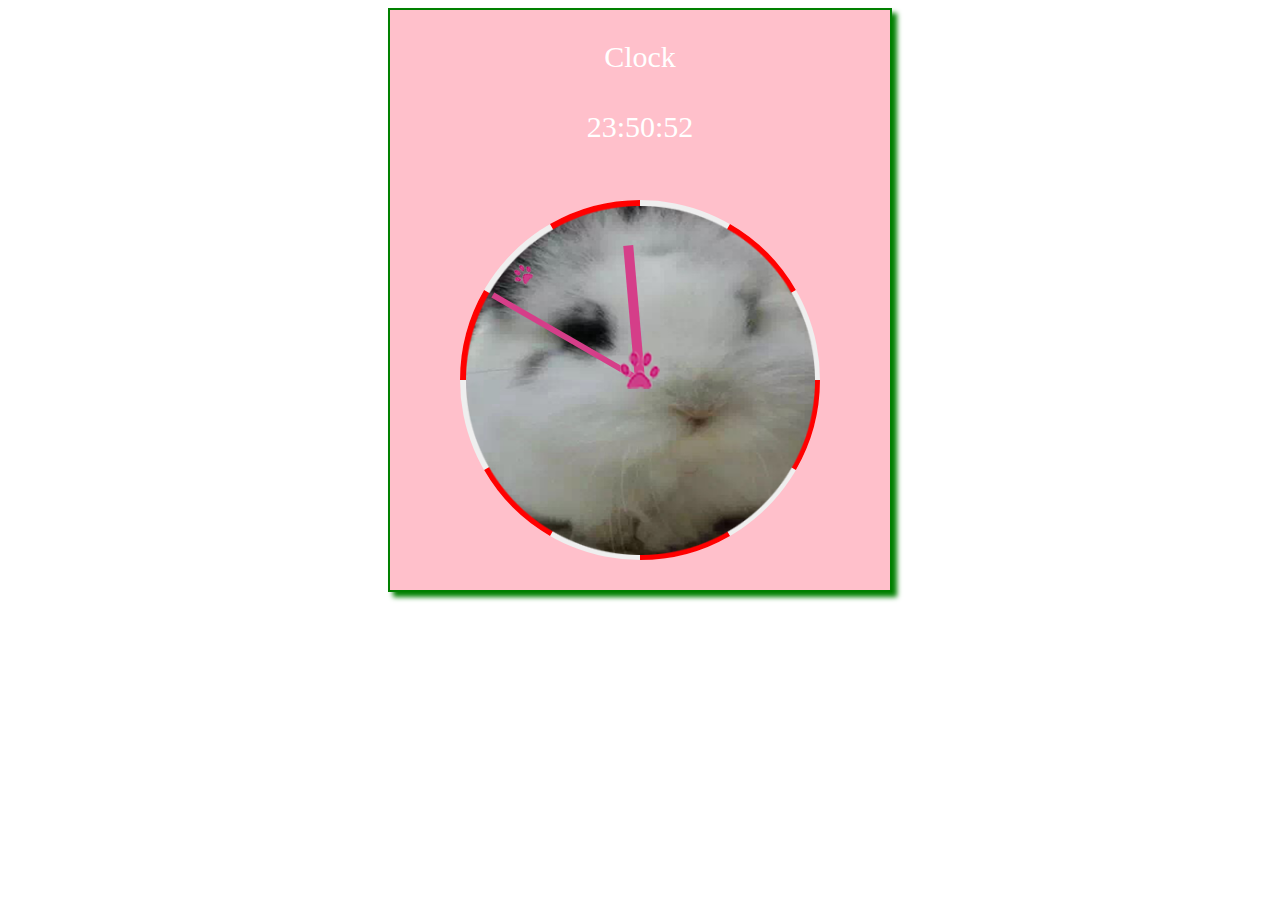
<file: clock/clock.html>
<!DOCTYPE html>
<html lang="en">
<head>
	<meta charset="UTF-8">
	<title>Clock</title>
	<script type="text/javascript" src="clock.js"></script>
	<link rel="stylesheet" type="text/css" href="clock.css" />
</head>
<body>
<div id="clk1">
	<p>Clock</p>
	<P id="show"></P>
	<canvas id="clkcanvas"><img id ="target5" src="c.jpg" ></canvas>
	<img id ="target1" src="1.jpg" alt="">
	<img id ="target2" src="2.jpg" alt="">
	<img id ="target3" src="3.jpg" alt="">
	<img id ="target4" src="4.jpg"  >	
</div>	
</body>
</html>
</file>
<file: clock/clock.css>
#clk1{
	border: solid green 2px;
	width:500px ;
	background:pink; 
	box-shadow: 5px 5px 5px green;
	-moz-box-shadow:5px 5px 5px green;
	margin: 0 auto;
	position: relative;
}
p{
	text-align: center;
	color: white;
	font-family: "Cooper Black";
	font-size: 30px;
	height: 40px;
	inline-height:40px;
}
#clkcanvas{
	display: block;
	margin:0 auto 10px;
}
#target1{
	display:block;
	position: absolute;
	top:180px;
	left:237.5px;
}
#target2{
	display:block;
	position: absolute;
	top:200px;
	left:247px;
}
#target3{
	display:block;
	position: absolute;
	top:235px;
	left:245px;
}
#target4{
	display:block;
	position: absolute;
	top:340px;
	left:230px;
}
</file>
